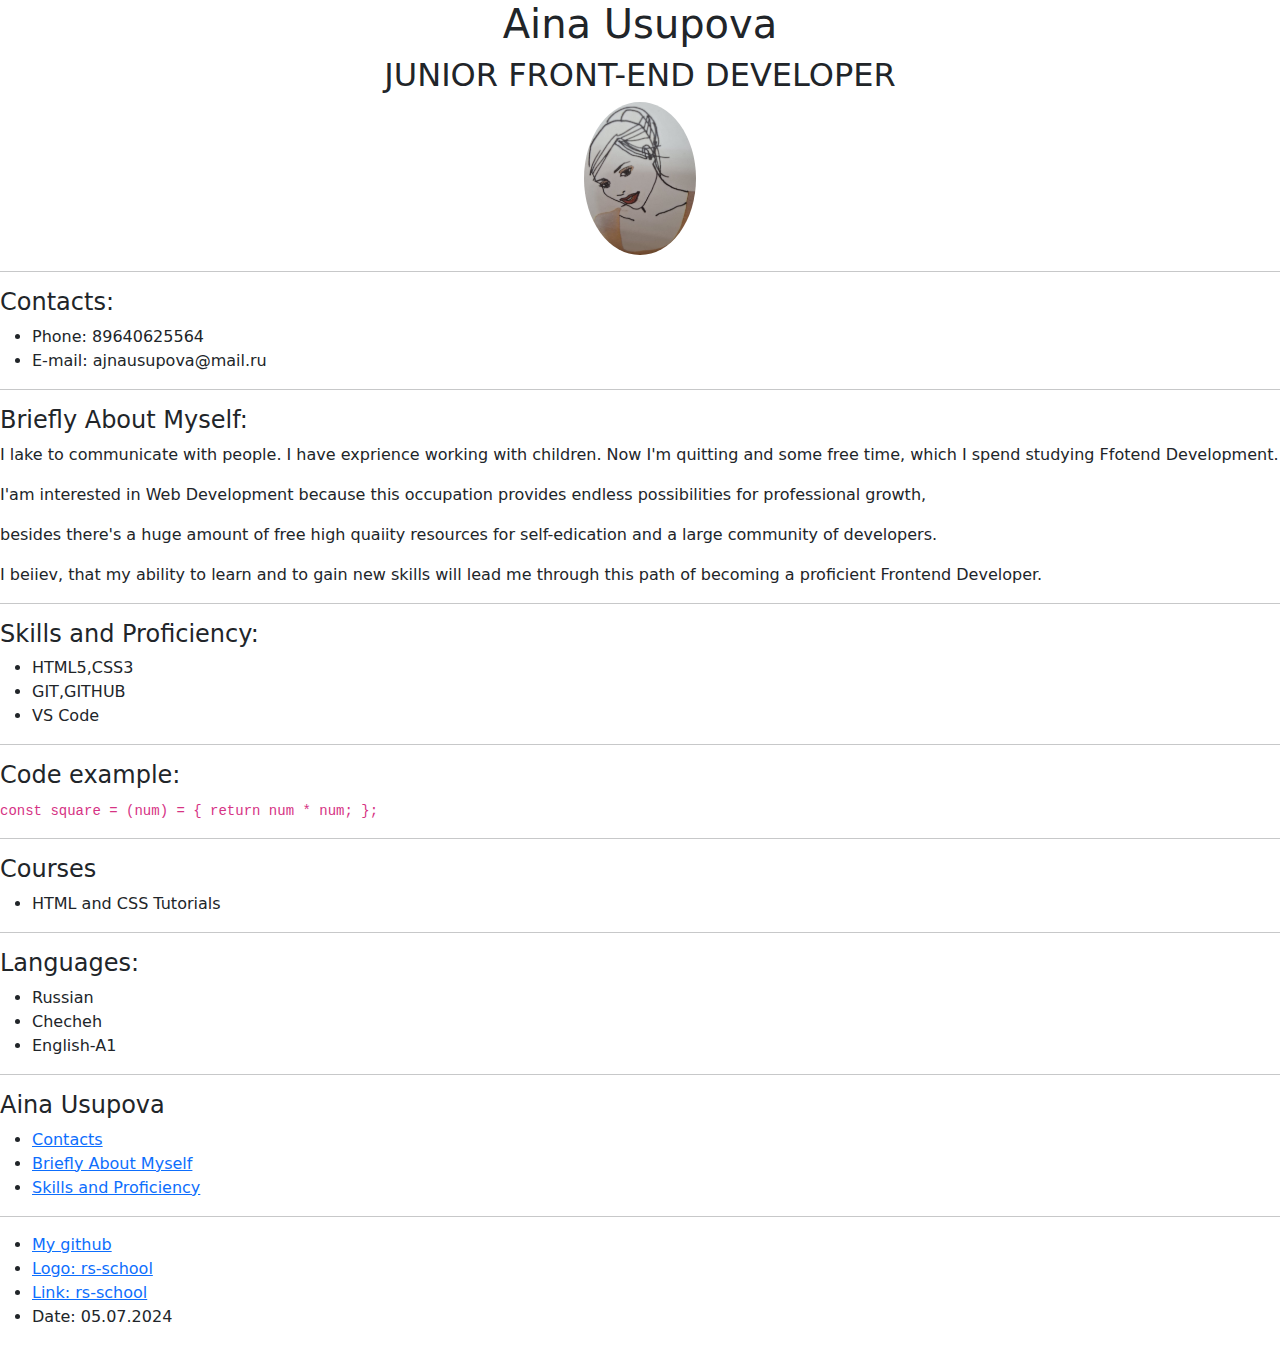
<file: index.html>
<!DOCTYPE html>
<html lang="en">
  <head>
    <meta charset="UTF-8">
    <meta name="viewport" content="width=device-width, initial-scale=1.0">
    <title>rsschool-cv</title>
    <link
      href="https://cdn.jsdelivr.net/npm/bootstrap@5.3.3/dist/css/bootstrap.min.css"
      rel="stylesheet"
      integrity="sha384-QWTKZyjpPEjISv5WaRU9OFeRpok6YctnYmDr5pNlyT2bRjXh0JMhjY6hW+ALEwIH"
      crossorigin="anonymous"
    >
    <style>
      .rounded-img {
        width: 10%;
        border-radius: 50%;
      }
    </style>
  </head>
  <body>
    <header>
      <div class="container text-center">
        <h1>Aina Usupova</h1>
        <h2>JUNIOR FRONT-END DEVELOPER</h2>
        <img src="img.jpg" width="10%" class="rounded-img" alt="photo">
      </div>
      <hr>
    </header>
    <h4>Contacts:</h4>
    <ul>
      <li>Phone: 89640625564</li>
      <li>E-mail: ajnausupova@mail.ru</li>
    </ul>
    <div>
      <hr>
      <h4>Briefly About Myself:</h4>
      <main>
        <p>
          I lake to communicate with people. I have exprience working with
          children. Now I'm quitting and some free time, which I spend studying
          Ffotend Development.
        </p>
        <p>
          I'am interested in Web Development because this occupation provides
          endless possibilities for professional growth,
        </p>
        <p>
          besides there's a huge amount of free high quaiity resources for
          self-edication and a large community of developers.
        </p>
        <p>
          I beiiev, that my ability to learn and to gain new skills will lead me
          through this path of becoming a proficient Frontend Developer.
        </p>
      </main>
    </div>
    <hr>
    <div>
      <h4>Skills and Proficiency:</h4>
      <ul>
        <li>HTML5,CSS3</li>
        <li>GIT,GITHUB</li>
        <li>VS Code</li>
      </ul>
    </div>
    <hr>
    <div>
      <h4>Code example:</h4>
      <code> const square = (num) = { return num * num; }; </code>
    </div>
    <hr>
    <div>
      <h4>Courses</h4>
      <ul>
        <li>HTML and CSS Tutorials</li>
      </ul>
    </div>
    <hr>
    <div>
      <h4>Languages:</h4>
      <ul>
        <li>Russian</li>
        <li>Checheh</li>
        <li>English-A1</li>
      </ul>
    </div>
    <hr>
    <nav>
      <h4>Aina Usupova</h4>
      <ul>
        <li><a href="#">Contacts</a></li>
        <li><a href="#">Briefly About Myself</a></li>
        <li><a href="#">Skills and Proficiency</a></li>
      </ul>
    </nav>
    <hr>
    <footer>
      <ul>
        <li><a href="https://github.com/ajnausupova">My github</a></li>
        <li>
          <a
            href="https://avatars.mds.yandex.net/i?id=990992aa609b804d5d7da30b793a3a25f3a3e862-9181720-images-thumbs&n=13"
            >Logo: rs-school</a
          >
        </li>
        <li><a href="https://rs.school">Link: rs-school</a></li>
        <li>Date: 05.07.2024</li>
      </ul>
    </footer>
  </body>
</html>
</file>
